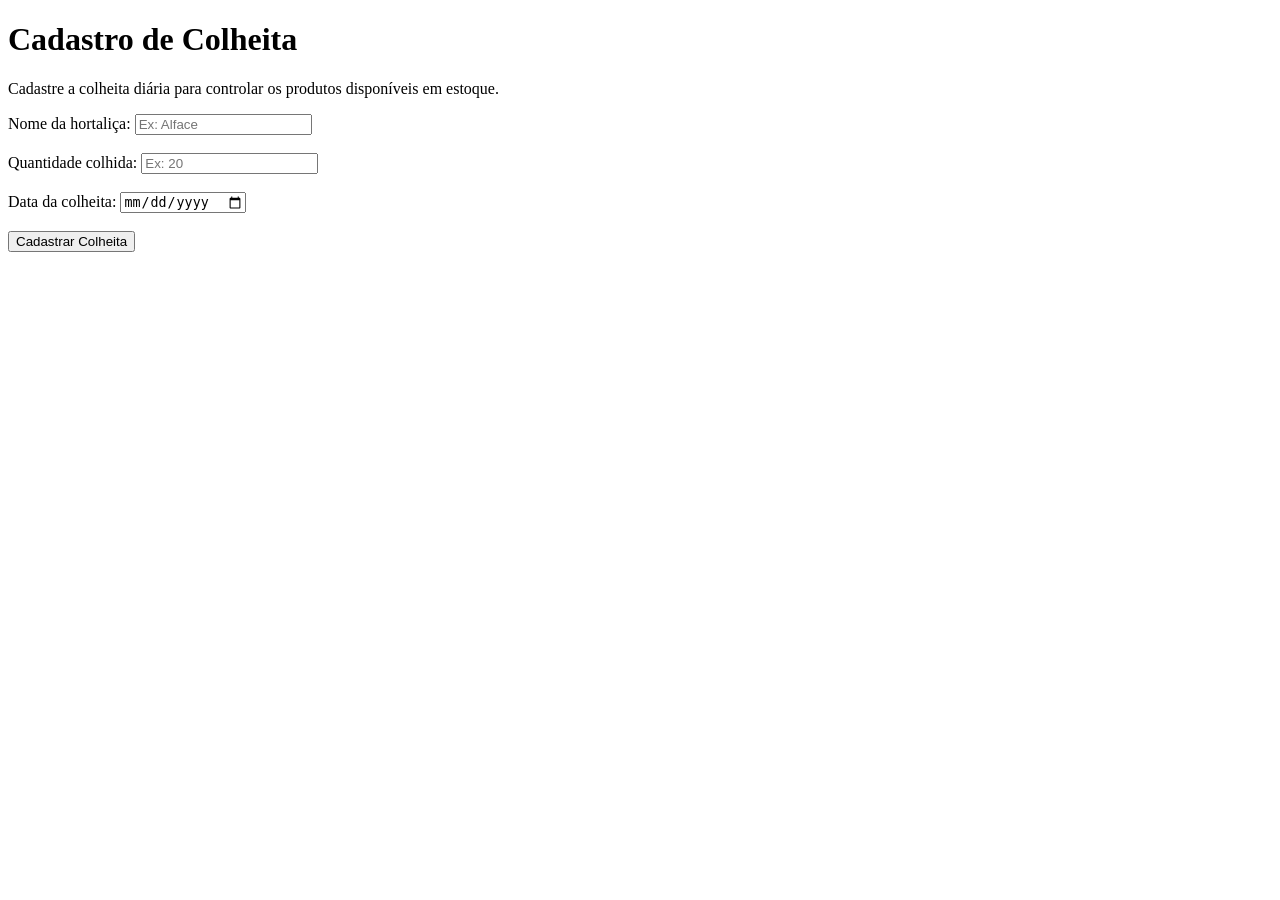
<file: fluxograma-colheita.puml/controle-hortalicaslinda/templates/index.html>
<!DOCTYPE html>
<html lang="pt-BR">

<head>
    <meta charset="UTF-8">
    <meta name="viewport" content="width=device-width, initial-scale=1.0">

    <title>Cadastro de Colheita</title>
</head>

<body>

    <h1>Cadastro de Colheita</h1>

    <p>Cadastre a colheita diária para controlar os produtos disponíveis em estoque.</p>

    <form action="/cadastrar-colheita" method="POST">

        <label for="hortalica">Nome da hortaliça:</label>
        <input type="text" id="hortalica" name="hortalica"
               placeholder="Ex: Alface" required>

        <br><br>

        <label for="quantidade">Quantidade colhida:</label>
        <input type="number" id="quantidade" name="quantidade"
               min="1" placeholder="Ex: 20" required>

        <br><br>

        <label for="data">Data da colheita:</label>
        <input type="date" id="data" name="data" required>

        <br><br>

        <button type="submit">Cadastrar Colheita</button>

    </form>

</body>
</html>
</file>
